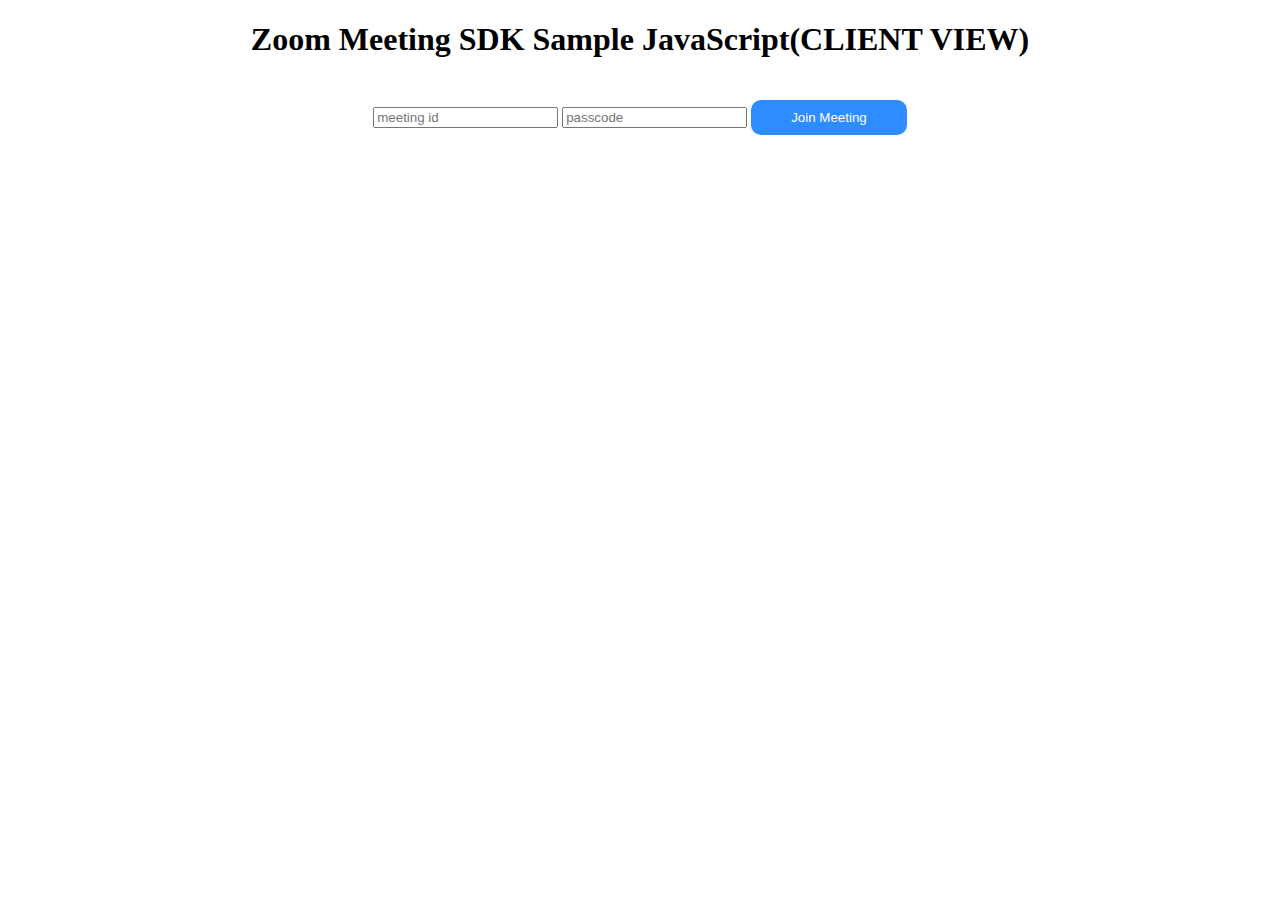
<file: index.html>
<!DOCTYPE html>
<html lang="en" dir="ltr">
<head>
  <meta charset="utf-8">
  <title>Zoom Meeting SDK Sample JavaScript</title>

  <!-- For Client View -->
  <link type="text/css" rel="stylesheet" href="https://source.zoom.us/2.13.0/css/bootstrap.css" />
  <link type="text/css" rel="stylesheet" href="https://source.zoom.us/2.13.0/css/react-select.css" />

  <link rel="stylesheet" href="styles.css">

  <!-- Origin Trials to enable Gallery View in Chrome/Edge -->
  <!-- More Info: https://developers.zoom.us/docs/meeting-sdk/web/gallery-view/ -->
  <!-- SharedArrayBuffers in non-isolated pages on Desktop platforms -->
  <meta http-equiv="origin-trial" content="">
  <meta name="viewport" content="width=device-width, initial-scale=1.0">
</head>
<body>

<main>
  <h1>Zoom Meeting SDK Sample JavaScript(CLIENT VIEW)</h1>

  <body>
  <!-- added on import -->
  <div id="zmmtg-root"></div>
  <div id="aria-notify-area"></div>
  </body>
  <input type="text" name="meeting_id" placeholder="meeting id"/>
  <input type="text" name="passcode" placeholder="passcode"/>
  <button onClick="getSignature()">Join Meeting</button>
</main>

<!--&lt;!&ndash; For Component and Client View &ndash;&gt;-->
<!--<script src="https://source.zoom.us/2.13.0/lib/vendor/react.min.js"></script>-->
<!--<script src="https://source.zoom.us/2.13.0/lib/vendor/react-dom.min.js"></script>-->
<!--<script src="https://source.zoom.us/2.13.0/lib/vendor/redux.min.js"></script>-->
<!--<script src="https://source.zoom.us/2.13.0/lib/vendor/redux-thunk.min.js"></script>-->
<!--<script src="https://source.zoom.us/2.13.0/lib/vendor/lodash.min.js"></script>-->
<!--<script src="https://cdnjs.cloudflare.com/ajax/libs/jsrsasign/8.0.20/jsrsasign-all-min.js"></script>-->
<!--&lt;!&ndash; For Client View &ndash;&gt;-->
<!-- <script src="https://source.zoom.us/zoom-meeting-2.13.0.min.js"></script>-->
 <script type="text/javascript" src="client-view.js"></script>

<!-- For Component View -->
<!--<script src="https://source.zoom.us/2.13.0/zoom-meeting-embedded-2.13.0.min.js"></script>-->
<!--<script type="text/javascript" src="component-view.js"></script>-->

</body>
</html>
</file>
<file: styles.css>
html, body {
  min-width: 0 !important;
}

#zmmtg-root {
  display: none;
}

main {
  width: 100%;
  margin: auto;
  text-align: center;
  
}

.container {
  position: relative;
}

#meetingSDKElement{
  
}

.zoom-overlay {
  background: #00000066;
  padding: 20px;
  color: white;
  position: absolute;
  left: 0;
  bottom: -600px;
}

main button {
  margin-top: 20px;
  background-color: #2D8CFF;
  color: #ffffff;
  text-decoration: none;
  padding-top: 10px;
  padding-bottom: 10px;
  padding-left: 40px;
  padding-right: 40px;
  display: inline-block;
  border-radius: 10px;
  cursor: pointer;
  border: none;
  outline: none;
}

main button:hover {
  background-color: #2681F2;
}
#custom-area {
  position: fixed;
  display: inline-block;
  width: 100px;
  height: 100px;
  background-color: red;
  font-size: 10px;
  z-index: 1000;

}
</file>
